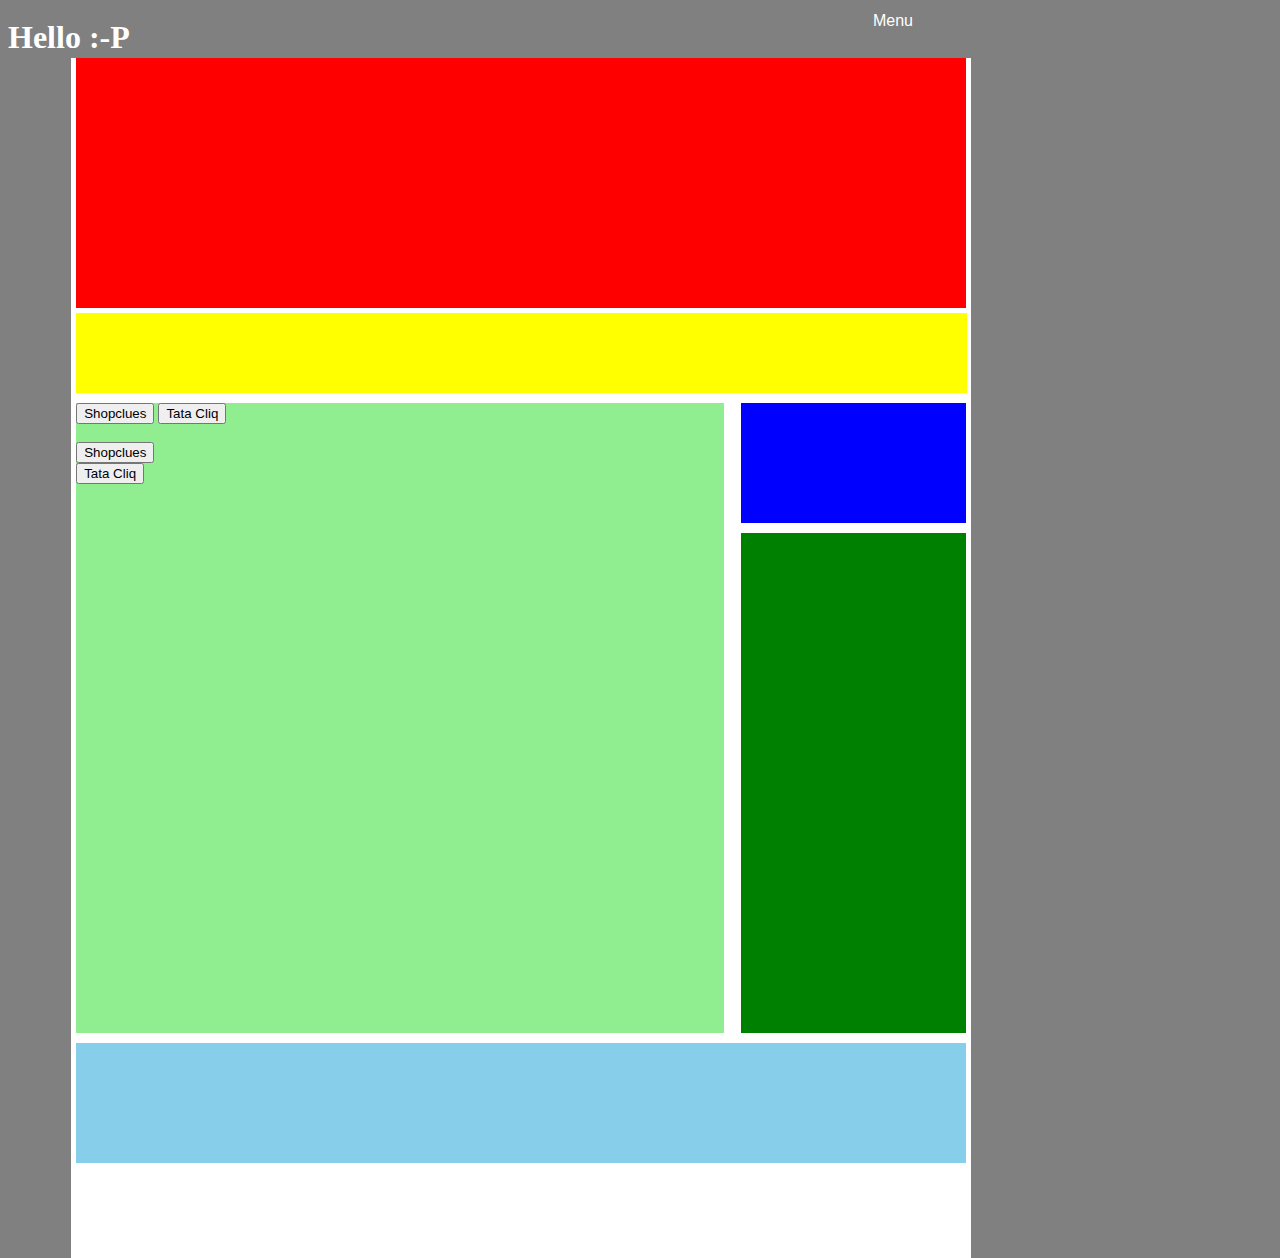
<file: index.html>
<!DOCTYPE HTML>

<HTML>
	<head>
		<title> Chhaplo</title>
		<link rel="stylesheet" href="style.css">
		
	</head>
	<body>
		<div class="header">
			<div class="siteName"> <h1>	Hello :-P 	</h1>  </div>
			<div class="menuDrop"> Menu </div>
		</div>	

		<div class="parentContainer">

			<div class="slider">	
			</div>	

			<div class="menu">
				<div data-WRID="WRID-149951191064772499" data-widgetType="searchBar" data-class="affiliateAdsByFlipkart" height="55" width="660" ></div><script async src="//affiliate.flipkart.com/affiliate/widgets/FKAffiliateWidgets.js"></script>	
			</div>

			

			<div class="products">

				<div class="lists one">
					<button type="button" href="https://linksredirect.com/?pub_id=34528CL31138&source=linkkit&url=https%3A%2F%2Fwww.shopclues.com%2F"> Shopclues </button>
					<button type="button" href="https://linksredirect.com/?pub_id=34528CL31138&source=linkkit&url=https%3A%2F%2Fwww.tatacliq.com"> Tata Cliq </button>
					<br>
					<br>
					<form action="https://linksredirect.com/?pub_id=34528CL31138&source=linkkit&url=https%3A%2F%2Fwww.shopclues.com%2F"> <input type="button" value="Shopclues"></form>
					<form> <input type="button" value="Tata Cliq" onclick="https://linksredirect.com/?pub_id=34528CL31138&source=linkkit&url=https%3A%2F%2Fwww.tatacliq.com"></form>
				</div>
	
				<div class="lists two">
				</div>
	
				<div class="lists three">
				</div>	
			</div>	
		
			<div class="asideBox">
				<div data-WRID="WRID-149422993135249880" data-widgetType="Push Content"  data-class="affiliateAdsByFlipkart" height="600" width="120"></div><script async src="//affiliate.flipkart.com/affiliate/widgets/FKAffiliateWidgets.js"></script>
			</div>

			<div class="aside">
			</div>

			<div class="footer">
			</div>
		</div>
		
		
		
				<script type='text/javascript'>
   					 var pubID = '34528CL31138';

  					  (function(d, t) {
  					  var s = document.createElement('script');s.type = 'text/javascript';
    					s.async = true;s.src = (document.location.protocol == 'https:' ? 'https://cdn0.cuelinks.com/js/' : 'http://cdn0.cuelinks.com/js/')  + 'cuelinksv1.js';
    					document.getElementsByTagName('body')[0].appendChild(s);
    					}());
				</script>
	</body>
                
</HTML>
</file>
<file: style.css>
body{
	background: grey url("http://www.creditlenders.info/wp-content/uploads/10-free-website-background-images-for-spring-free-background-images-for-websites.jpg");
	background-url: https://www.google.co.in/url?sa=i&rct=j&q=&esrc=s&source=images&cd=&cad=rja&uact=8&ved=2ahUKEwikuLCh_4feAhWUaCsKHWzZBdsQjRx6BAgBEAU&url=http%3A%2F%2Fwww.creditlenders.info%2Ffree-background-images-for-websites%2Ffree-background-images-for-websites-background-images-for-websites-free-download%2F&psig=AOvVaw0BXCPjQBHHp_kIdlzm6NRV&ust=1539677348753647;
	
}

.header{
	height: 20px;
	width: 905px;

}


.siteName{
	font-family: Calibari;
	color: white;
	float: left;
	position: relative;
	top: -10px;
}

.menuDrop{
	font-family: arial;
	color: white;
	float: right;
	position: relative;
	top: 4px;
}

.parentContainer{
	height: 1200px;
	width: 900px;
	background: white;
	color: black;
	position: relative;
	left: 5%;
	top: 20px;
	down: 20px;

}



.slider{
	height: 250px;
	width: 890px;
	background: red;
	margin: 10px 5px 5px 5px;
	position: relative;	
}



.menu{
	height: 80px;
	width: 99%;
	align:center;
	margin: 5px;
	background: yellow;
}


.products{
	position: relative;
	float: left;
	height: 630px;
	width: 72%;
	background: lightGreen;
	margin: 5px;
}


.asideBox{
	position: relative;
	float: right;
	height: 120px;
	width: 25%;
	background: blue;
	margin: 5px;	
}

.aside{
	position: relative;
	float: right;
	height: 500px;
	width: 25%;
	background: Green;
	margin: 5px;	
}

.footer{
	height: 120px;
	width: 890px;
	background: skyBlue;
	margin: 5px;

	position: relative;
	float: right;


}
</file>
